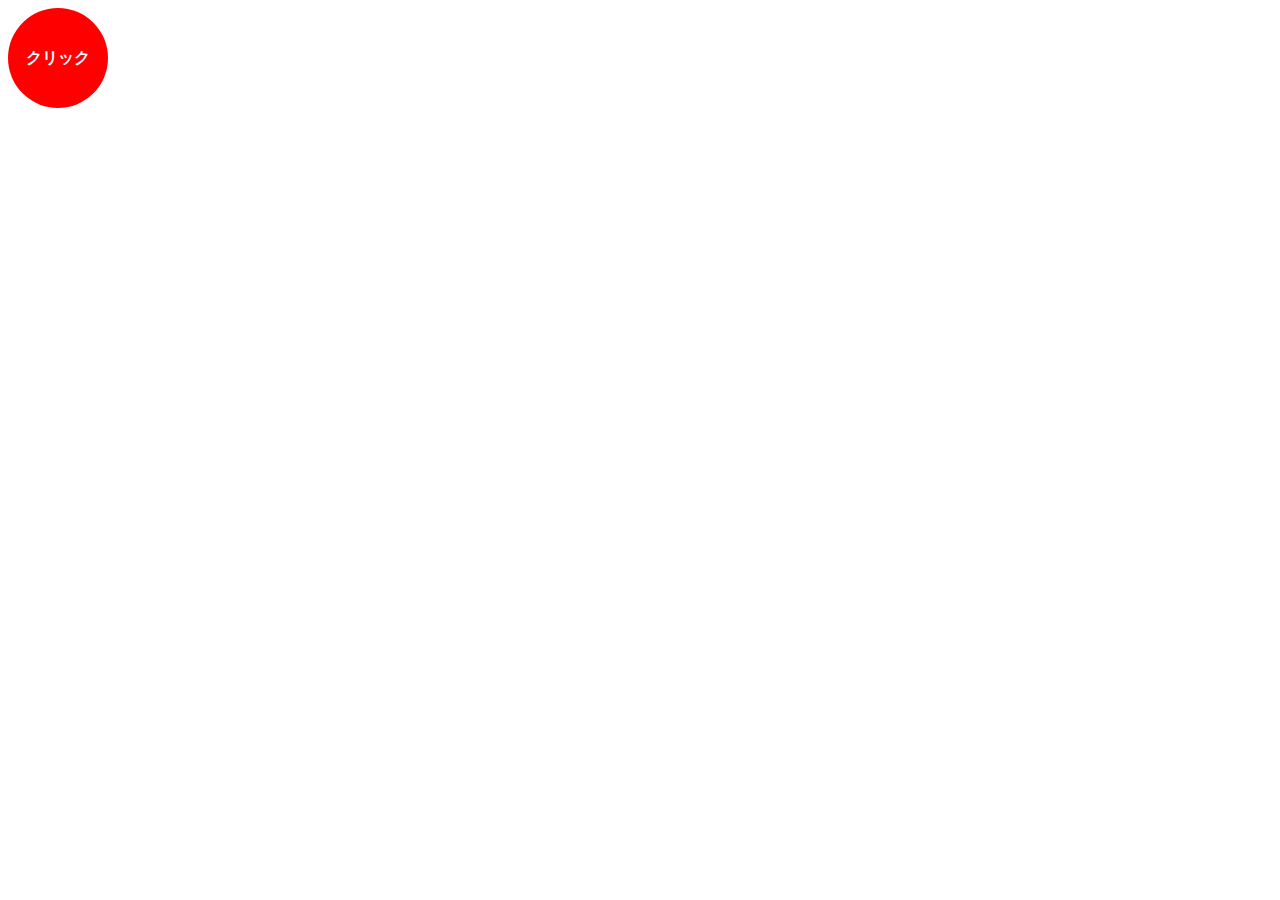
<file: 2-3/index.html>
<!DOCTYPE html>
<html lang="en">
<head>
    <meta charset="UTF-8">
    <meta name="viewport" content="width=device-width, initial-scale=1.0">
    <title>Document</title>
    <style>
        #btn {
            height: 100px;
            width: 100px;
            background-color: red;
            border-radius: 50%;
            color: white;
            text-align: center;
            line-height: 100px;
            cursor: pointer;;
            font-weight: bold;
            user-select: none;
        }
        #btn:hover {
            opacity: 0.9;
        }
    </style>
</head>
<body>
    <div id="btn">クリック</div>
    <script>
    //btnを取得
    const btn = document.getElementById('btn');

    // ボタンがクリックされたら、という処理の始まり
    btn.addEventListener('click', function() {
        //①配列で「大吉」「中吉」「凶」を準備
        let btnText = ["大吉","中吉","凶"];
        //②乱数を発生させて、その値を取得
        let a = Math.floor( Math.random() * 3 ) ;
        //③取得した **btn** の「クリック」という文字を配列の中身の文字にランダムに変化させる
        btn.textContent = btnText[a];
    }, false);
    </script>
    <!-- https://lab.syncer.jp/Web/JavaScript/Snippet/15/ 参考サイト -->
</body>
</html>
</file>
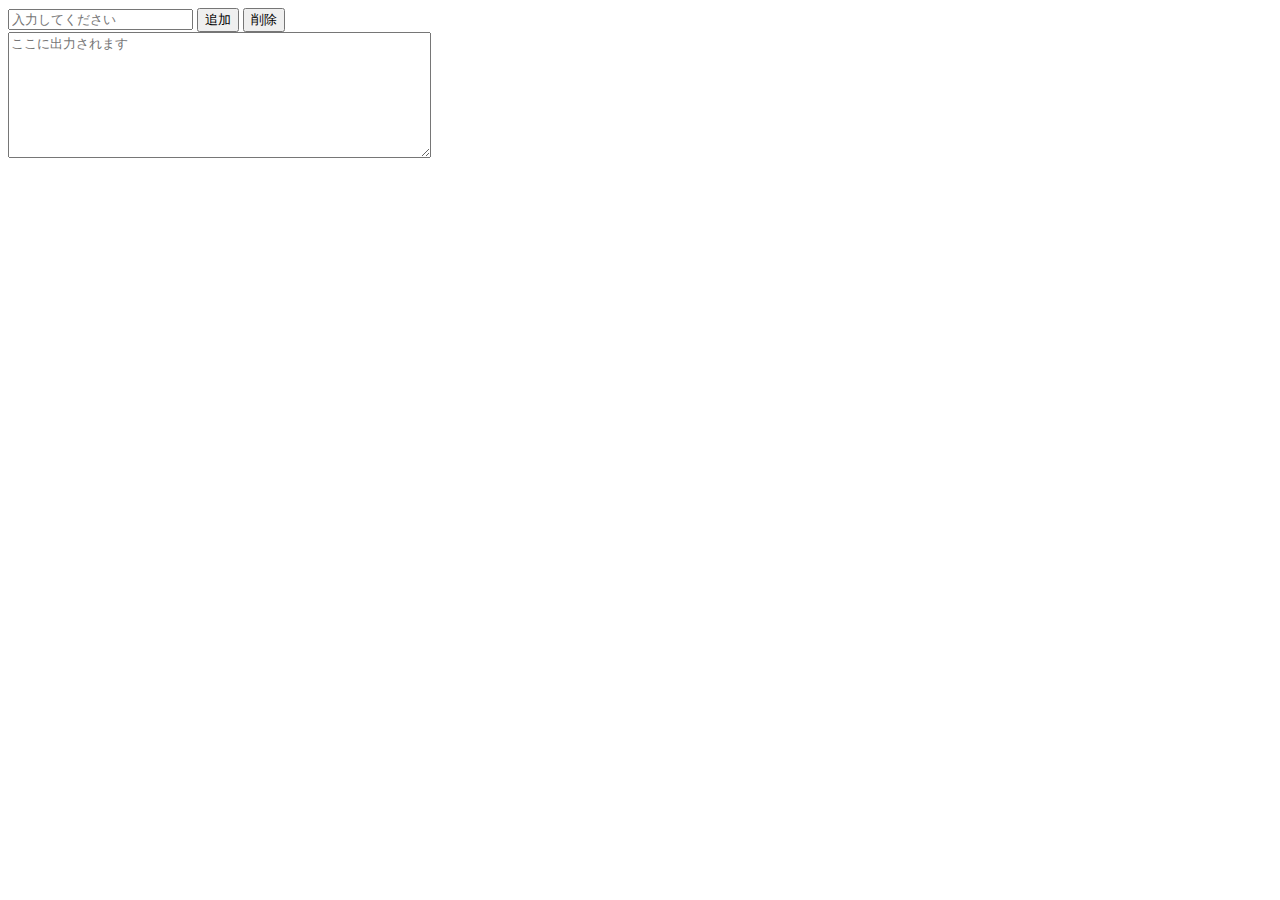
<file: 2-4/index.html>
<!DOCTYPE html>
<html lang="en">
<head>
    <meta charset="UTF-8">
    <meta name="viewport" content="width=device-width, initial-scale=1.0">
    <title>Document</title>
</head>
<body>
    <input type="text" id="text1" placeholder="入力してください">
    <input type="button" value="追加" onclick="addText();">
    <input type="button" value="削除" onclick="deleteText();">
    <br>
    <textarea id="area1" cols="50" rows="8" placeholder="ここに出力されます"></textarea>
    
    <script>   
    function addText() {
        //①入力欄のテキストを取得
        let add = document.getElementById("text1").value;
        //②出力欄のテキストエリアを取得
        let area = document.getElementById("area1");
        //③出力欄に入力された文字列を足していく ※このままだと文字が繋がるため改行を追加
        area.textContent += add+"\n";
    }

    function deleteText() {
        //④出力欄のテキストを空にする
        let add = document.getElementById("text1").value = "";
        //⑤入力欄のテキストを空にする
        let area = document.getElementById("area1").value = "";
    }
    </script>
    <!-- https://web-tsuku.life/input-text-form-clear/ 参考サイト-->
</body>
</html>
</file>
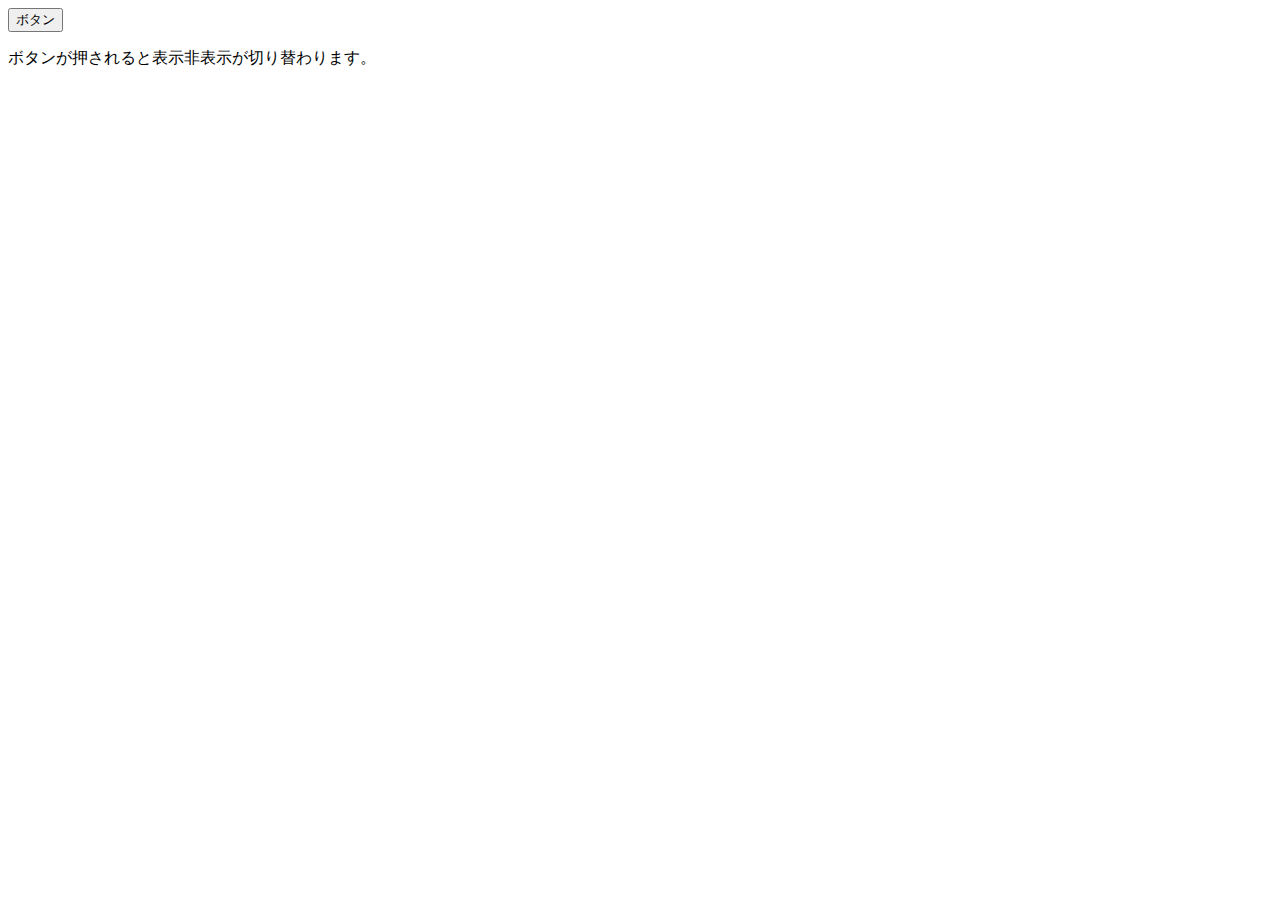
<file: 2-2/js/index.html>
<!DOCTYPE html>
<html lang="en">
<head>
    <meta charset="UTF-8">
    <meta name="viewport" content="width=device-width, initial-scale=1.0">
    <title>Document</title>
</head>
<body>
    <input type="button" value="ボタン" onClick="changeBtn()">
    <p id="p1">ボタンが押されると表示非表示が切り替わります。</p>

    <script>
        function changeBtn() {
            // ①id「p1」の要素を取得
            document.getElementById("p1");
            // ②取得したp1に「display:none」が無かったら、「display:none」を付与する。
            // 取得したp1に「display:none」があったら、「display:block」を付与する。
            const p1 = document.getElementById("p1");

            if(p1.style.display=="block"){
	        	// noneで非表示
	        	p1.style.display ="none";
	        }else{
		        // blockで表示
		        p1.style.display ="block";
        	}
        }
    </script>
    <!--  https://itsakura.com/javascript-display 参考サイト -->
</body>
</html>
</file>
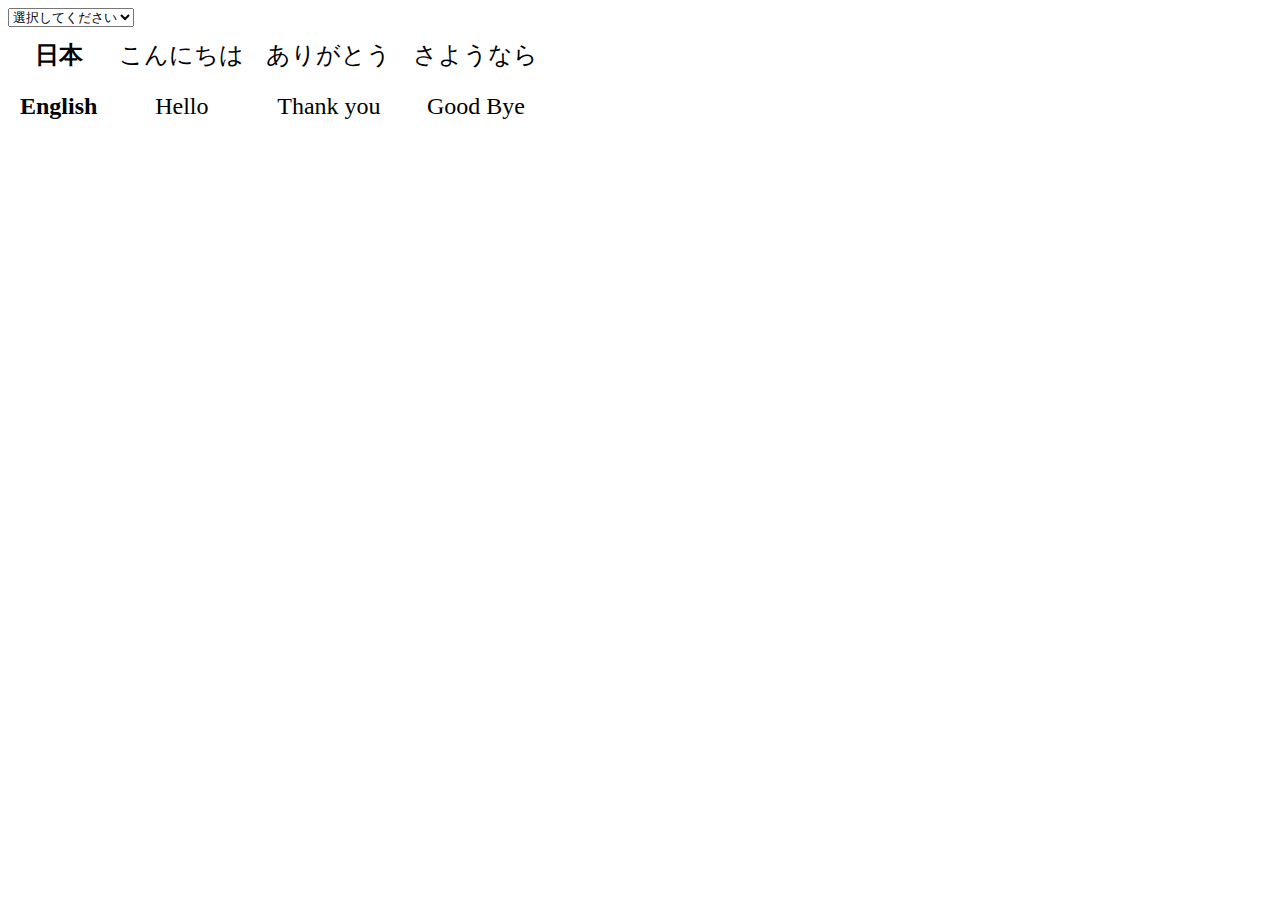
<file: 2-5/test.html>
<!DOCTYPE html>
<html lang="en">
<head>
    <meta charset="UTF-8">
    <meta name="viewport" content="width=device-width, initial-scale=1.0">
    <title>Document</title>
    <style>
        table {
            font-size: 1.5em;
            text-align: center;
        }

        th, td {
            padding : 10px;
        }

    </style>
</head>
<body>
    <select id="model" onchange="changeLang()">
        <option id="select">選択してください</option>
        <option id="selected_jpn">日本語</option>
        <option id="selected_en">English</option>
        <option id="selected_all">全て表示</option>
    </select>
    <table>
        <tr id="japanese">
            <th>日本</th>
            <td>こんにちは</td>
            <td>ありがとう</td>
            <td>さようなら</td>
        </tr>
        <tr id="english">
            <th>English</th>
            <td>Hello</td>
            <td>Thank you</td>
            <td>Good Bye</td>
        </tr>
    </table>

    <script>
        //①onchangeで使用されている関数の中身を実装してください。
        function changeLang() {
            // selectを変数に入れる
            let model = document.getElementById("model");
            // 変数modelからさらに中身の値を取得する
            let select = model.selectedIndex;
            // 実際に表示するtableを非表示にする
            document.getElementById("japanese").style.display ="none";
            document.getElementById("english").style.display ="none";
            // console.log(select)

            if (select == 1) {
                document.getElementById("japanese").style.display ="block";
            } else if (select == 2) {
                document.getElementById("english").style.display ="block";
            } else if (select == 3) {
                document.getElementById("japanese").style.display ="block";
                document.getElementById("english").style.display ="block";
            }
        }
    </script>
</body>
</html>
</file>
